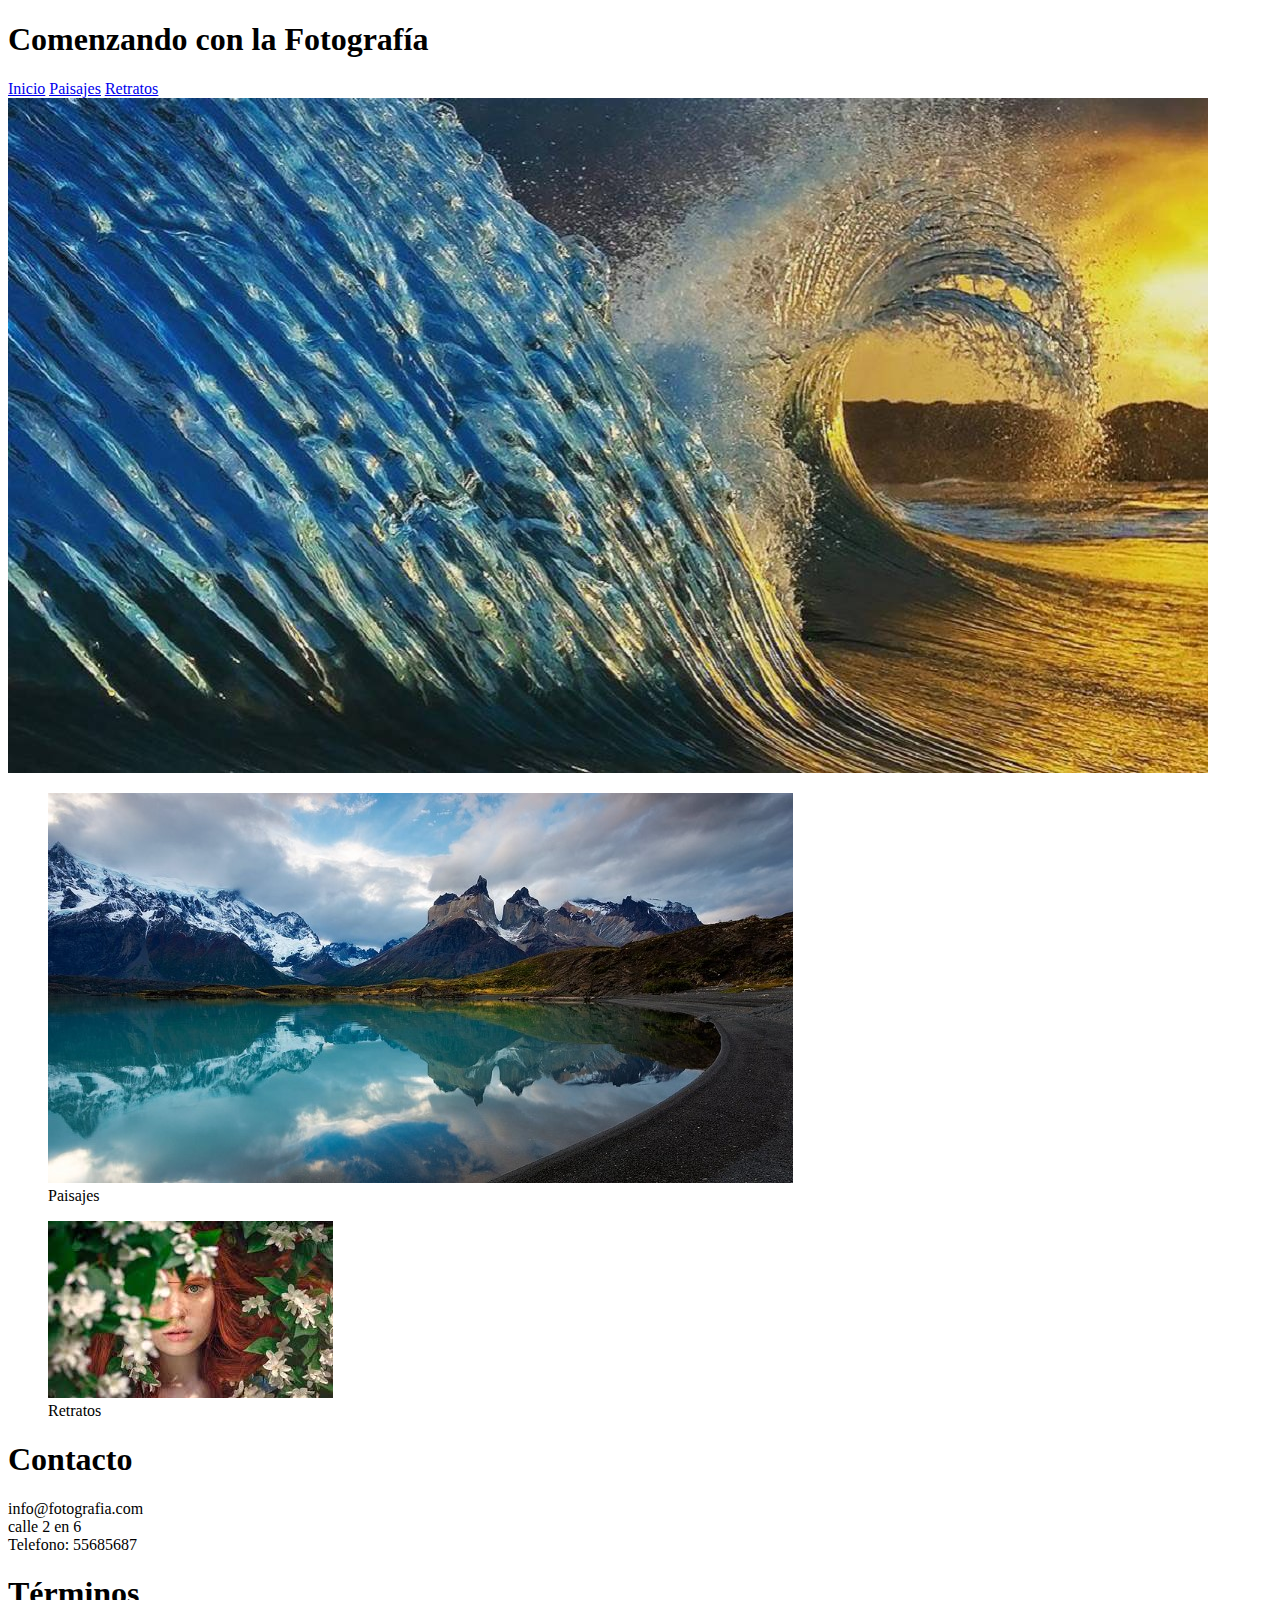
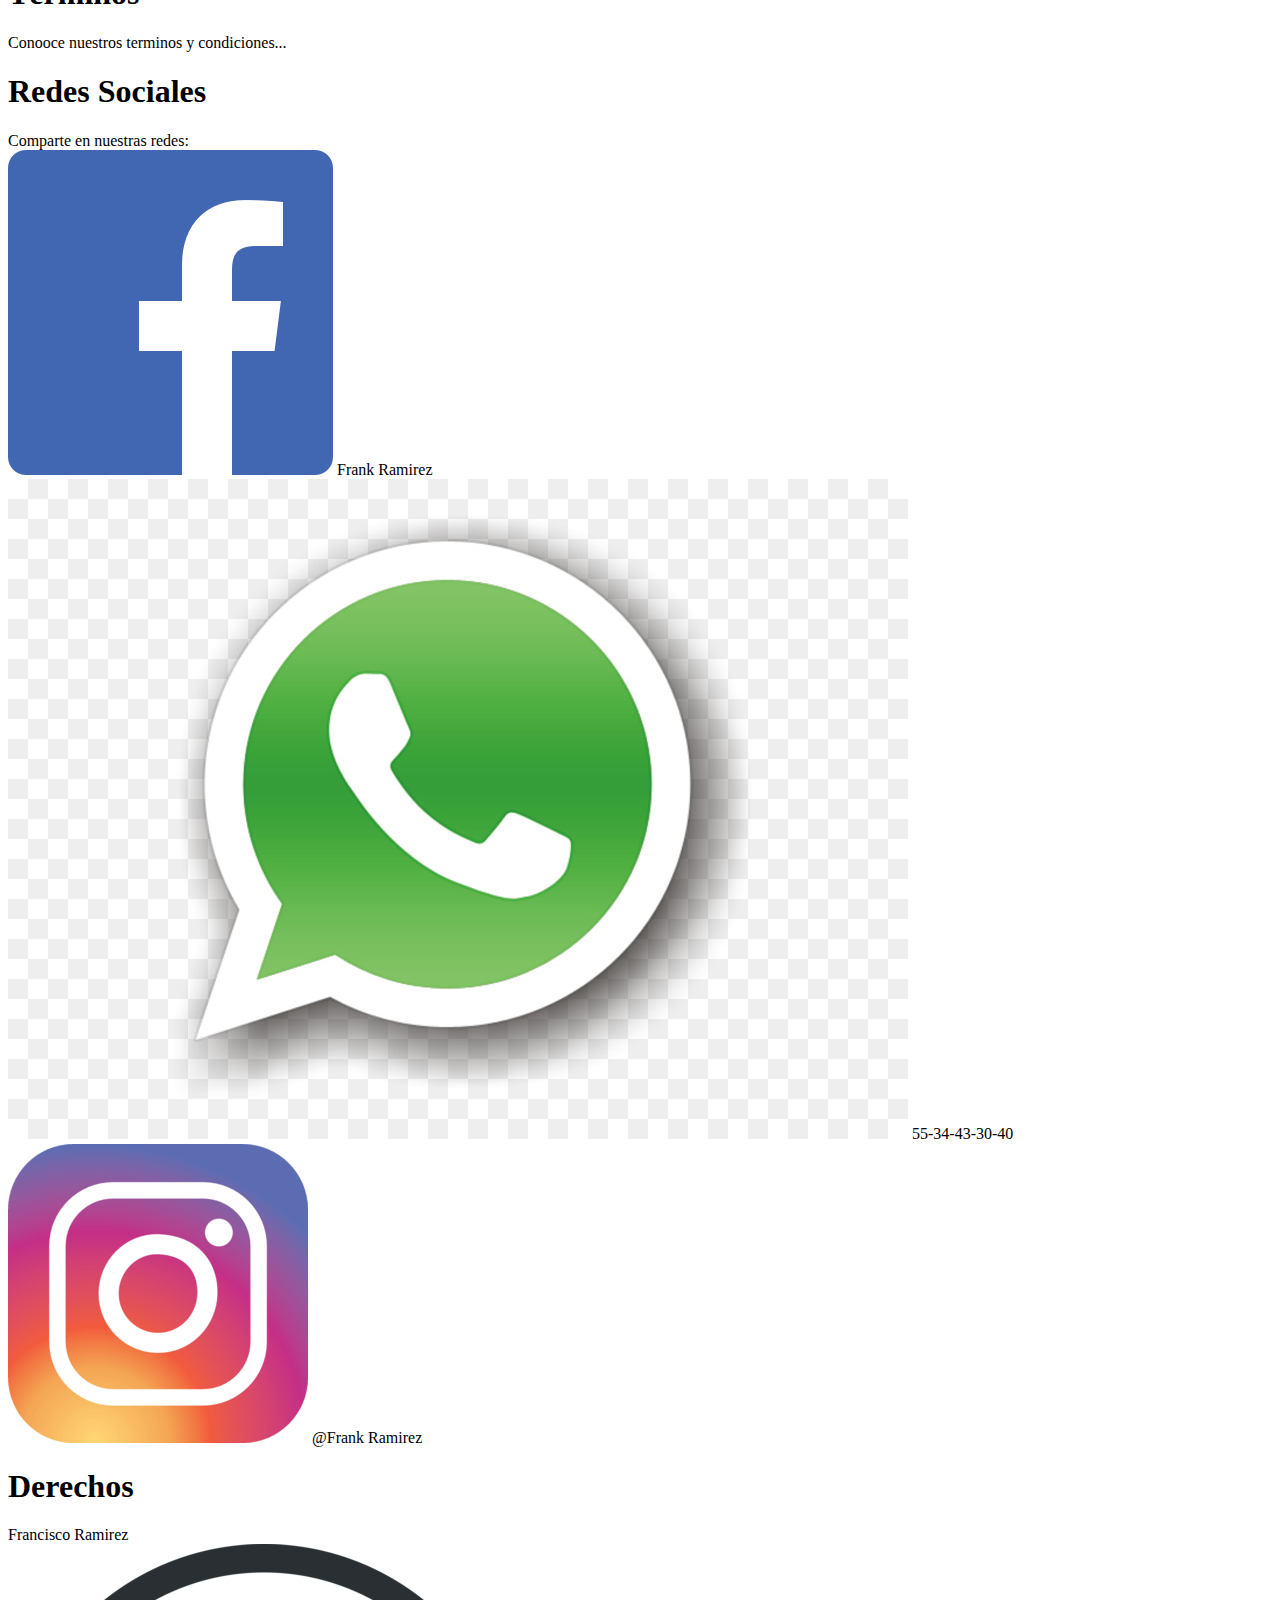
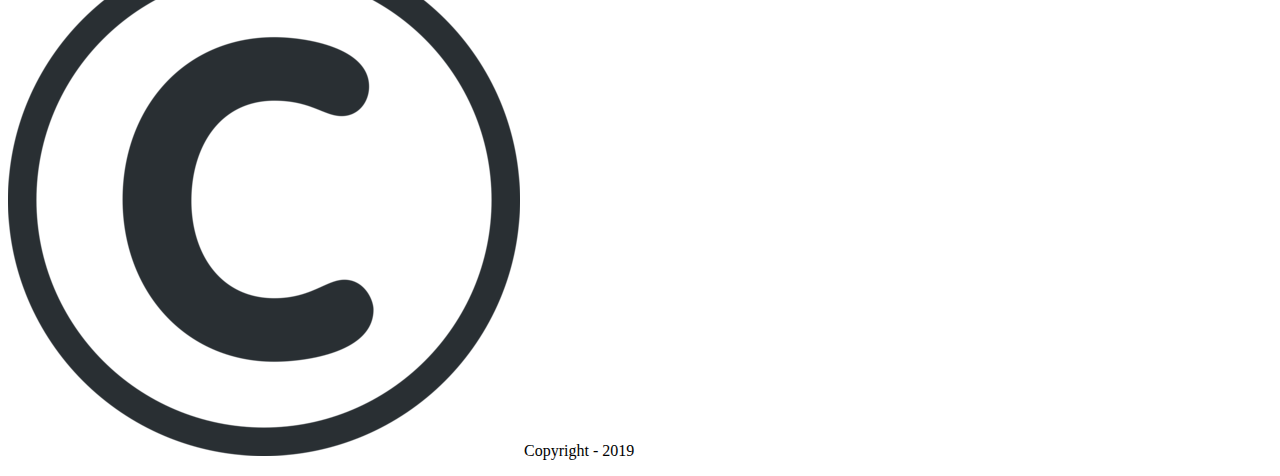
<file: index.html>
<!DOCTYPE html>
<html>
  <head>
    <meta charset="utf-8">
    <meta name="viewport" content="width=device-width, user-scalable=no">
    <title>Comenzando con la Fotografia</title>
  </head>
  <body>
    <div id="container">
      <header>
        <h1>Comenzando con la Fotografía</h1>
          <navbar id="menu">
              <a class="item"href="index.html">Inicio</a>
              <ins><a class="item" href="paisajes.html">Paisajes</a></ins>
              <ins><a class="item" href="retratos.html">Retratos</a></ins>
          </navbar>
      </header>
      <div id="central">
        <img src="imagenes/Fotografia.jpg">
      </div>
      <div id="secundaria">
        <figure class="izquierda">
          <img src="imagenes/Paisaje.jpg">
          <figcaption>Paisajes</figcaption>
        </figure>
        <figure class="derecha">
          <img src="imagenes/Retrato.jpg">
          <figcaption>Retratos</figcaption>
        </figure>
      </div>
      <footer id="pie">
        <div class="Contacto">
          <h1>Contacto</h1>
          <p>
            info@fotografia.com <br>
            calle 2 en 6 <br>
            Telefono: 55685687 <br>
          </p>
        </div>
        <div class="Terminos">
          <h1>Términos</h1>
          <p>
            Conooce nuestros terminos y condiciones...
          </p>
        </div>
        <div class="Redes-sociales">
          <h1>Redes Sociales</h1>
          <p>
            Comparte en nuestras redes: <br>
            <img src="imagenes/Facebook.png"> Frank Ramirez <br>
            <img src="imagenes/Whatsapp.jpg"> 55-34-43-30-40 <br>
            <img src="imagenes/Instagram.png"> @Frank Ramirez
          </p>
        </div>
        <div class="Derechos">
          <h1>Derechos</h1>
          <p>
            Francisco Ramirez
            <br><img src="imagenes/Simbolo.png"/> Copyright - 2019
          </p>
        </div>
      </footer>
    </div>
  </body>
</html>
</file>
